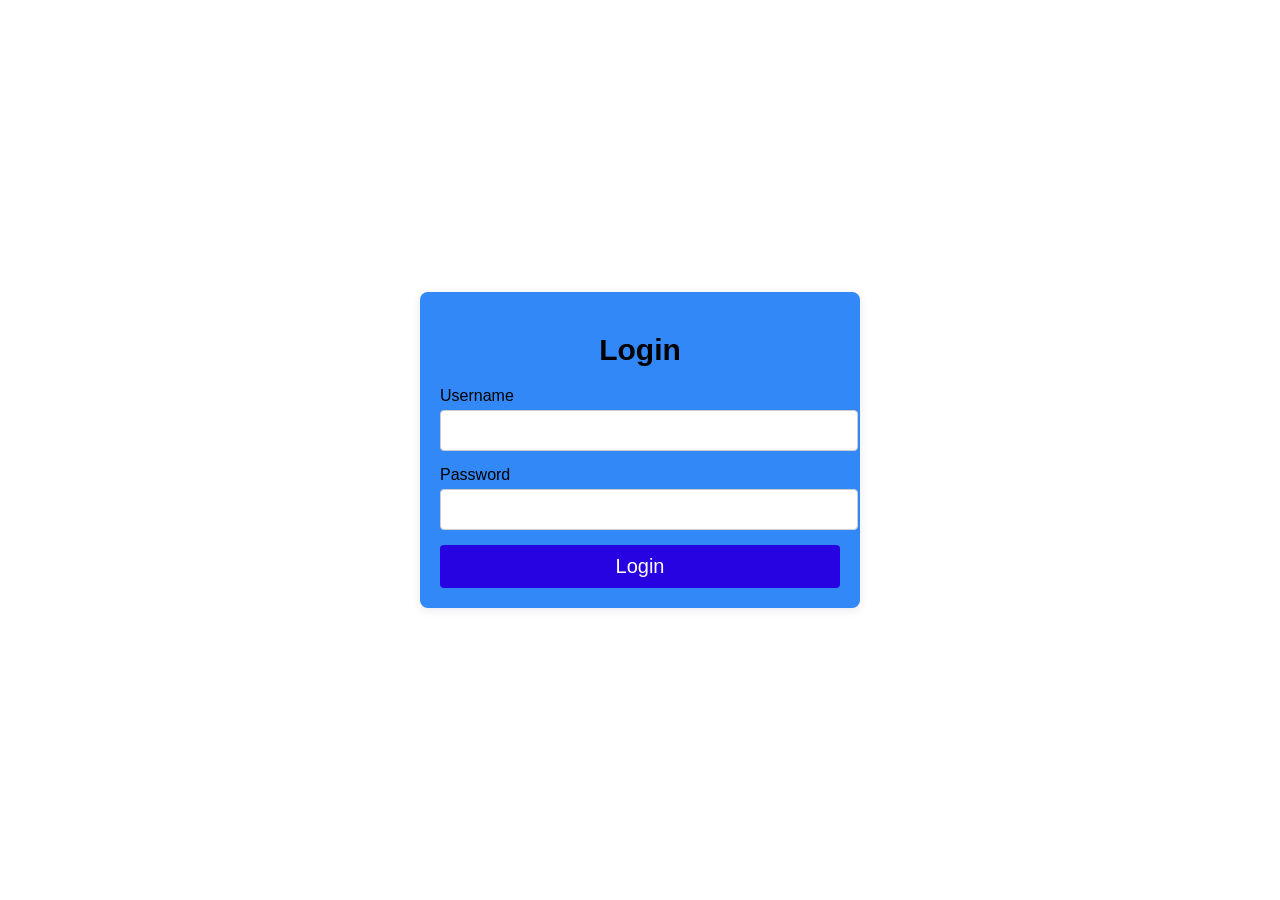
<file: login.html>
<!DOCTYPE html>
<html lang="en">
<head>
  <meta charset="UTF-8">
  <meta name="viewport" content="width=device-width, initial-scale=1.0">
  <title>Login Page</title>
  <style>
    body {
      font-family: Arial, sans-serif;
      background-image :url("https://t4.ftcdn.net/jpg/05/24/20/77/360_F_524207725_cDk3moNgO4NYGQpogqLpoOWANpc9vzCF.jpg");
      background-repeat: no-repeat; 
      background-size: cover;
      background-position: center top;
      display: flex;
      justify-content: center;
      align-items: center;
      height: 100vh;
      margin: 0;
    }
    .login-container {
      background: #3388f7;
      padding: 20px;
      border-radius: 8px;
      box-shadow: 0 2px 10px rgba(30, 3, 79, 0.1);
      width: 400px;
    }
    .login-container h1 {
      margin-bottom: 20px;
      font-size: 30px;
      text-align: center;
    }
    .form-group {
      margin-bottom: 15px;
    }
    .form-group label {
      display: block;
      margin-bottom: 5px;
    }
    .form-group input {
      font-size: 20px;
      width: 100%;
      padding: 8px;
      border: 1px solid #ccc;
      border-radius: 4px;
    }
    .btn {
      width: 100%;
      padding: 10px;
      background-color: #2803e1;
      color: white;
      border: none;
      border-radius: 4px;
      cursor: pointer;
      font-size: 20px;
    }
    .btn:hover {
      background-color: #0056b3;
    }
  </style>
</head>
<body>
  <div class="login-container">
    <h1>Login</h1>
    <form id="loginForm">
      <div class="form-group">
        <label for="username">Username</label>
        <input type="text" id="username" required>
      </div>
      <div class="form-group">
        <label for="password">Password</label>
        <input type="password" id="password" required>
      </div>
      <button type="submit" class="btn">Login</button>
    </form>
  </div>

  <script>
    document.getElementById('loginForm').addEventListener('submit', function(event) {
      event.preventDefault();

      // Example logic: Validate input (you can enhance this part)
      const username = document.getElementById('username').value.trim();
      const password = document.getElementById('password').value.trim();

      if (username == password) {
        // Redirect to the quiz app
        window.location.href = 'index.html'; // Replace 'quiz.html' with the actual path to your quiz app
      } else {
        alert('Please enter a username and password same.');
      }
    });
  </script>
</body>
</html>
</file>
